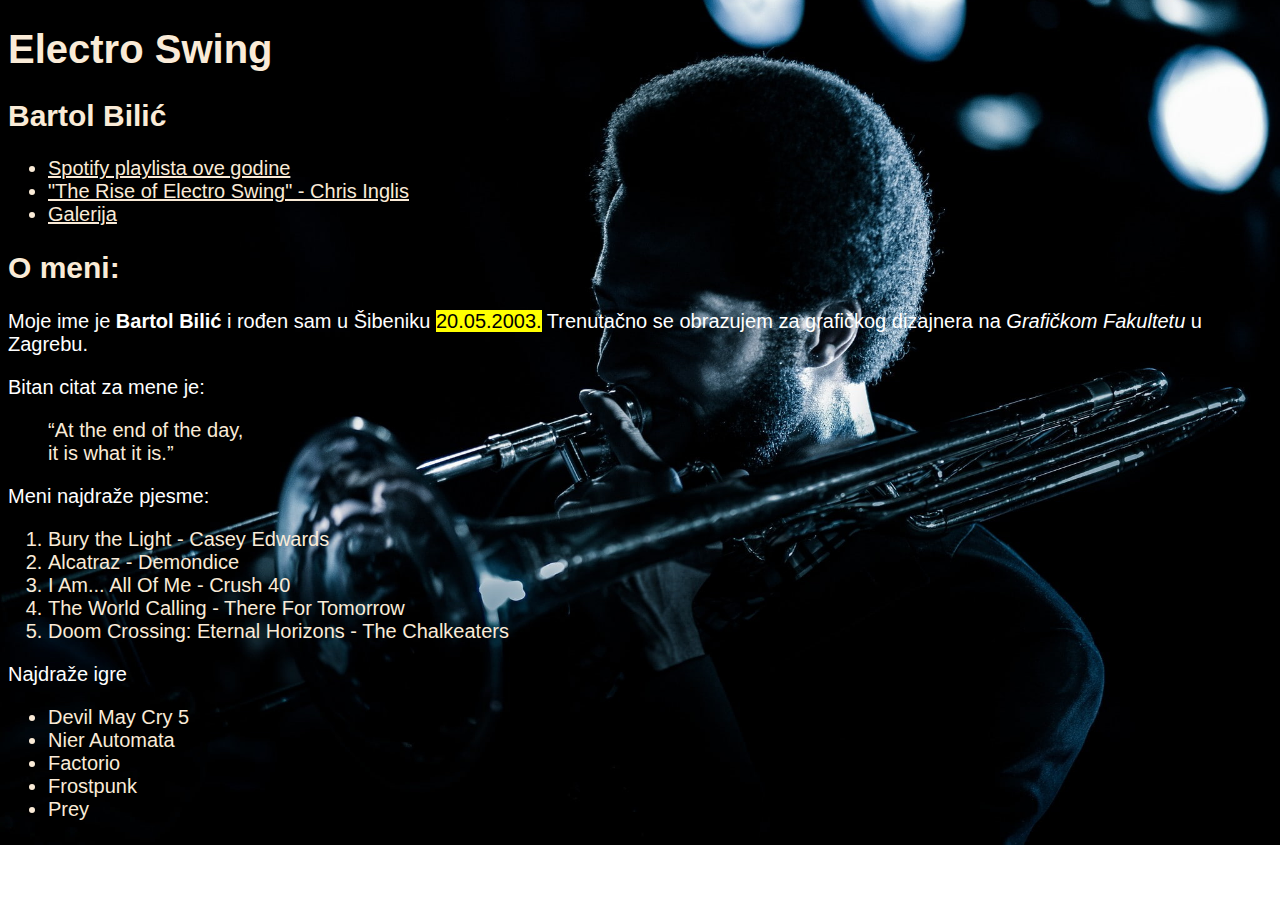
<file: index.html>
<!DOCTYPE html>
<html>
<head>
	<title>Bartol Bilić - moj html dokument</title>
	<link rel="stylesheet" type="text/css" href="stil.css">
</head>
<body>
	<h1>Electro Swing</h1>
	<h2>Bartol Bilić</h2>
	<nav>
<ul>
<li><a href="https://open.spotify.com/playlist/549lx4U7hl7dSSRMoGIUga">Spotify playlista ove godine</a></li>
<li><a href="dokumenti/The_rise_of_Electro_Swing.pdf">"The Rise of Electro Swing" - Chris Inglis</a></li>
<li><a href="index2.html">Galerija</a></li>
</ul>
</nav>
	<h2>O meni:</h2>
	<p>
		Moje ime je <b>Bartol Bilić</b> i rođen sam u Šibeniku <mark>20.05.2003.</mark> Trenutačno se obrazujem za grafičkog dizajnera na <i>Grafičkom Fakultetu</i> u Zagrebu.</p>
	<p>
		Bitan citat za mene je:
		<blockquote>
			<q>At the end of the day,</br>
			it is what it is.</q>
		</blockquote></p>
	<p>
		Meni najdraže pjesme:</p>
	<ol>
		<li>Bury the Light - Casey Edwards</li>
		<li>Alcatraz - Demondice</li>
		<li>I Am... All Of Me - Crush 40</li>
		<li>The World Calling - There For Tomorrow</li>
		<li>Doom Crossing: Eternal Horizons - The Chalkeaters</li>
	</ol>
	<p>
		Najdraže igre</p>
	<ul>
		<li>Devil May Cry 5</li>
		<li>Nier Automata</li>
		<li>Factorio</li>
		<li>Frostpunk</li>
		<li>Prey</li>
	</ul>
</body>
</html>
</file>
<file: stil.css>
@charset "utf-8";
p {
	color: white;
	font-family: arial;
	font-size: 20px;
}   
h1 {
	color: antiquewhite;
		font-family: arial;
	    font-size: 40px;
} 
h2 {
	color: antiquewhite;
		font-family: arial;
	    font-size: 30px;
} 
li {
	color: antiquewhite;
		font-family: arial;
	    font-size: 20px;
} 
a {
	color: antiquewhite;
		font-family: arial;
	    font-size: 20px;
	    border: 1px solid #ff000;
} 
q {
	color: antiquewhite;
		font-family: arial;
	    font-size: 20px;
} 
body {
	background-image: url("slike/slika 4.png");
    background-size:     cover;                      
    background-repeat:   no-repeat;
    background-position: center center; 
}
</file>
